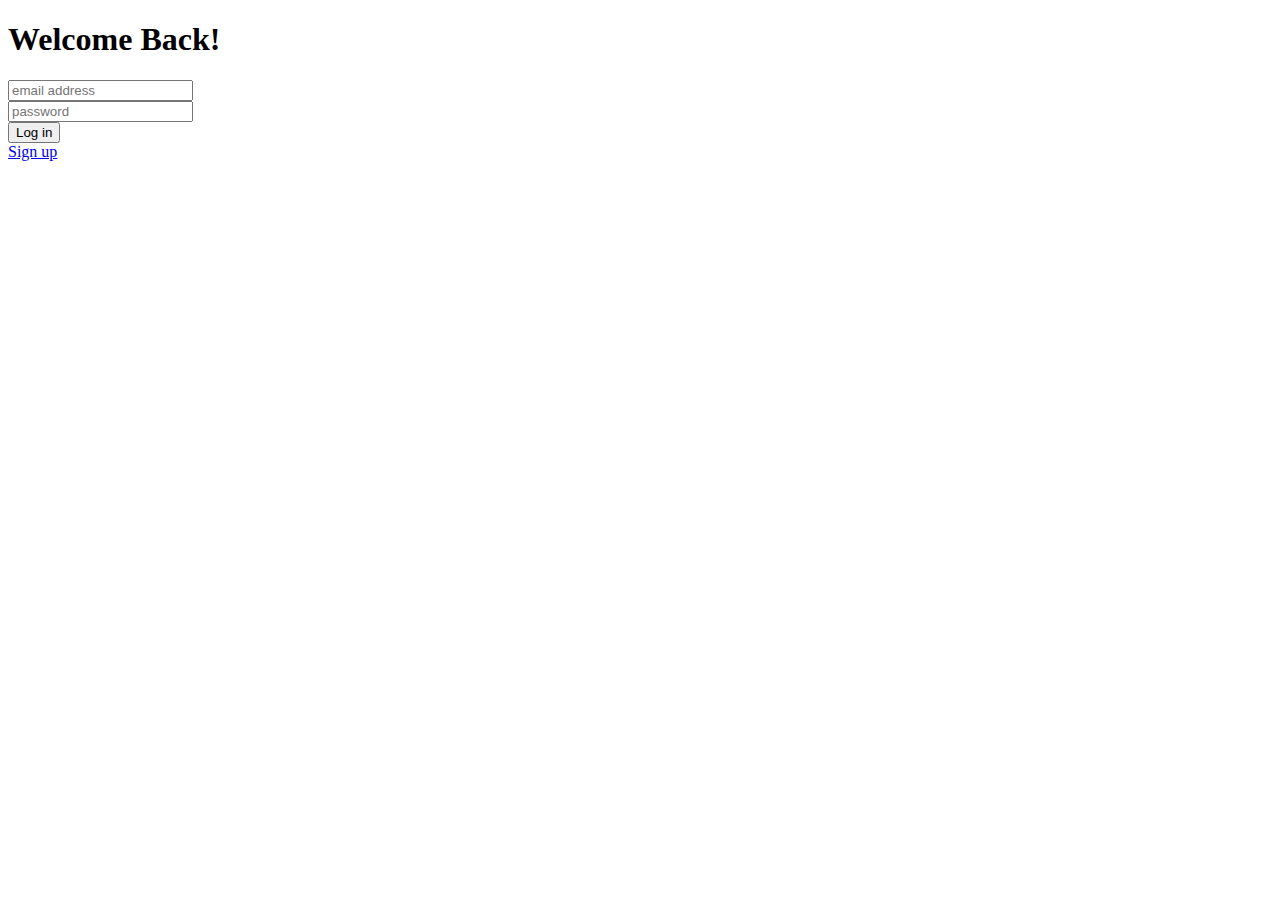
<file: templates/log.html>
<!doctype html>
<html lang="en">
<head>
    <meta charset="UTF-8">
    <meta name="viewport"
          content="width=device-width, user-scalable=no, initial-scale=1.0, maximum-scale=1.0, minimum-scale=1.0">
    <meta http-equiv="X-UA-Compatible" content="ie=edge">
    <title>Document</title>
</head>
<body>
    <div id="login">
          <h1>Welcome Back!</h1>

          <form action="/" method="post">
              <input type = "text" name = "email" id = "email" class = "form_control" placeholder="email address"></br>
              <input type = "text" name = "password" id = "password" class = "form_control" placeholder="password"></br>
              <input type = "submit" class = "btn btn-success" value = "Log in">
          </form>

        <li class="tab active"><a href="reg">Sign up</a></li>
    </div>
</body>
</html>
</file>
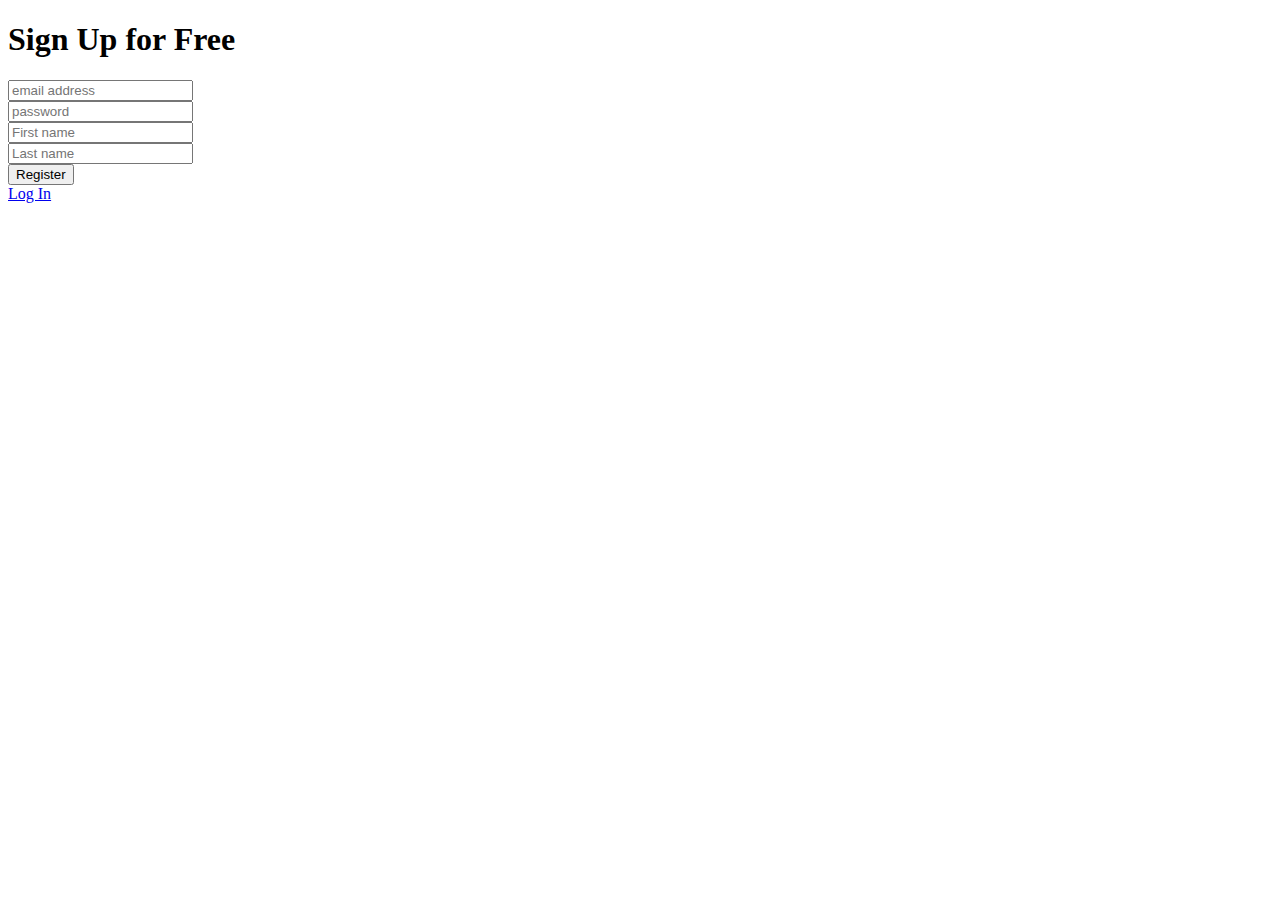
<file: templates/reg.html>
<!doctype html>
<html lang="en">
<head>
    <meta charset="UTF-8">
    <meta name="viewport"
          content="width=device-width, user-scalable=no, initial-scale=1.0, maximum-scale=1.0, minimum-scale=1.0">
    <meta http-equiv="X-UA-Compatible" content="ie=edge">
    <title>Document</title>
</head>
<body>
  <div class="form">
        <div id="signup">
          <h1>Sign Up for Free</h1>

          <form action="/reg" method="post">
              <input type = "text" name = "email" id = "email" class = "form_control" placeholder="email address"></br>
              <input type = "text" name = "password" id = "password" class = "form_control" placeholder="password"></br>
              <input type = "text" name = "FName" id = "FName" class = "form_control" placeholder="First name"></br>
              <input type = "text" name = "LName" id = "LName" class = "form_control" placeholder="Last name"></br>
              <input type = "submit" class = "btn btn-success" value = "Register">
          </form>
          <li class="tab"><a href="/">Log In</a></li>

        </div>


</body>
</html>
</file>
